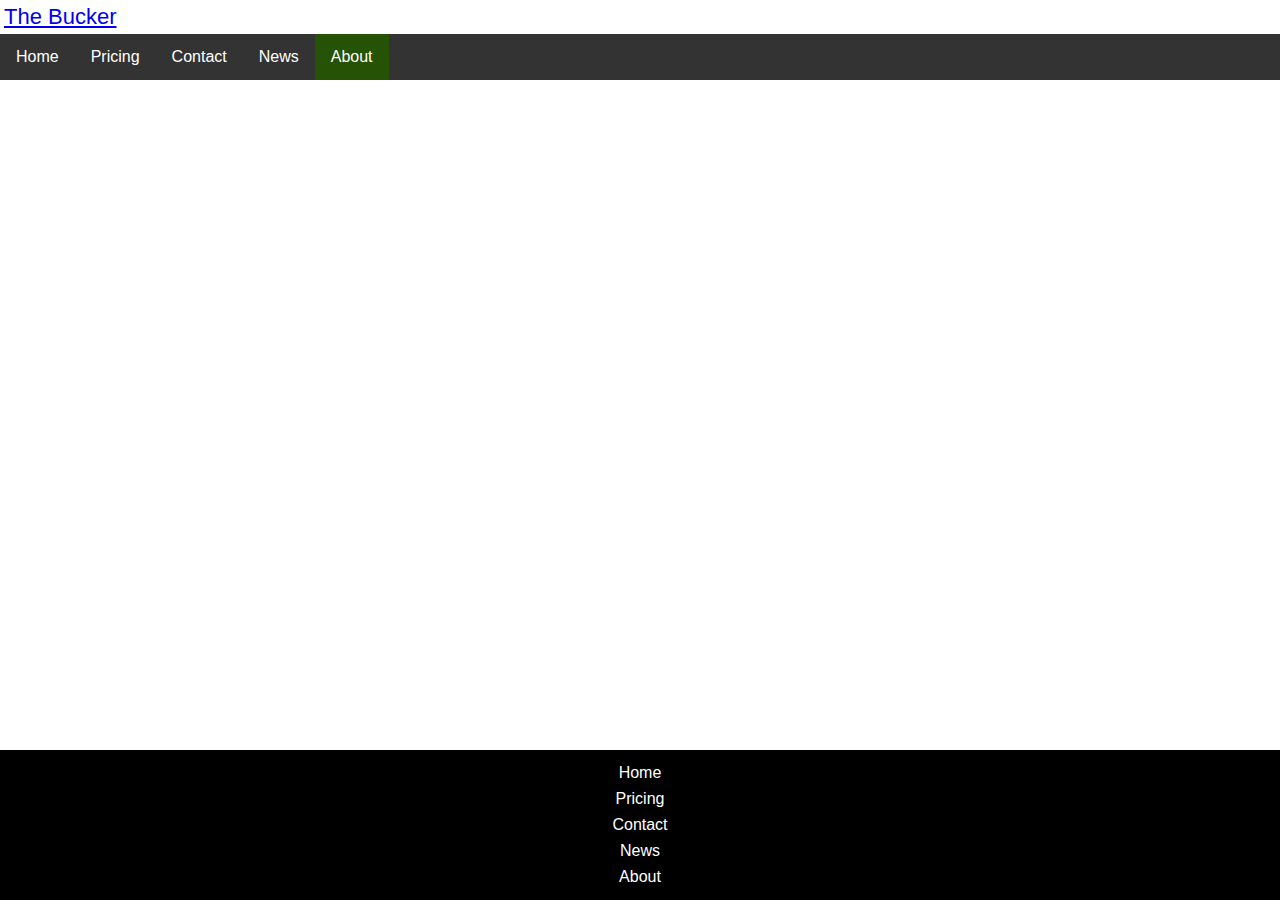
<file: about.html>
<!DOCTYPE html>
<html lang="en">
  <link rel="stylesheet" href="style.css">
  <body>
    <header><a id="head_title" href="/index.html">The Bucker</a>
    <!-- <img src="" alt="Bucker Logo"> -->     <!-- here is where to put logo in header -->
    </header>
    <title>TheBucker</title>
    <div>
      <ul>
        <li><a href="/index.html">Home</a></li>   <!-- class="active" highlights nav bar for the active page -->
        <li><a href="/pricing.html">Pricing</a></li>
        <li><a href="/contact.html">Contact</a></li>
        <li><a href="/news.html">News</a></li>
        <li><a class="active" href="/about.html">About</a></li>
      </ul>
    </div>
      <footer>
          <div class="vertical_text">    <!-- vertical_text formats footer text -->
            <a href="/index.html">Home</a>
            <a href="/pricing.html">Pricing</a>
            <a href="/contact.html">Contact</a>
            <a href="/news.html">News</a>
            <a href="/about.html">About</a>
         </div>
      </footer>
  </body>  
</html>
</file>
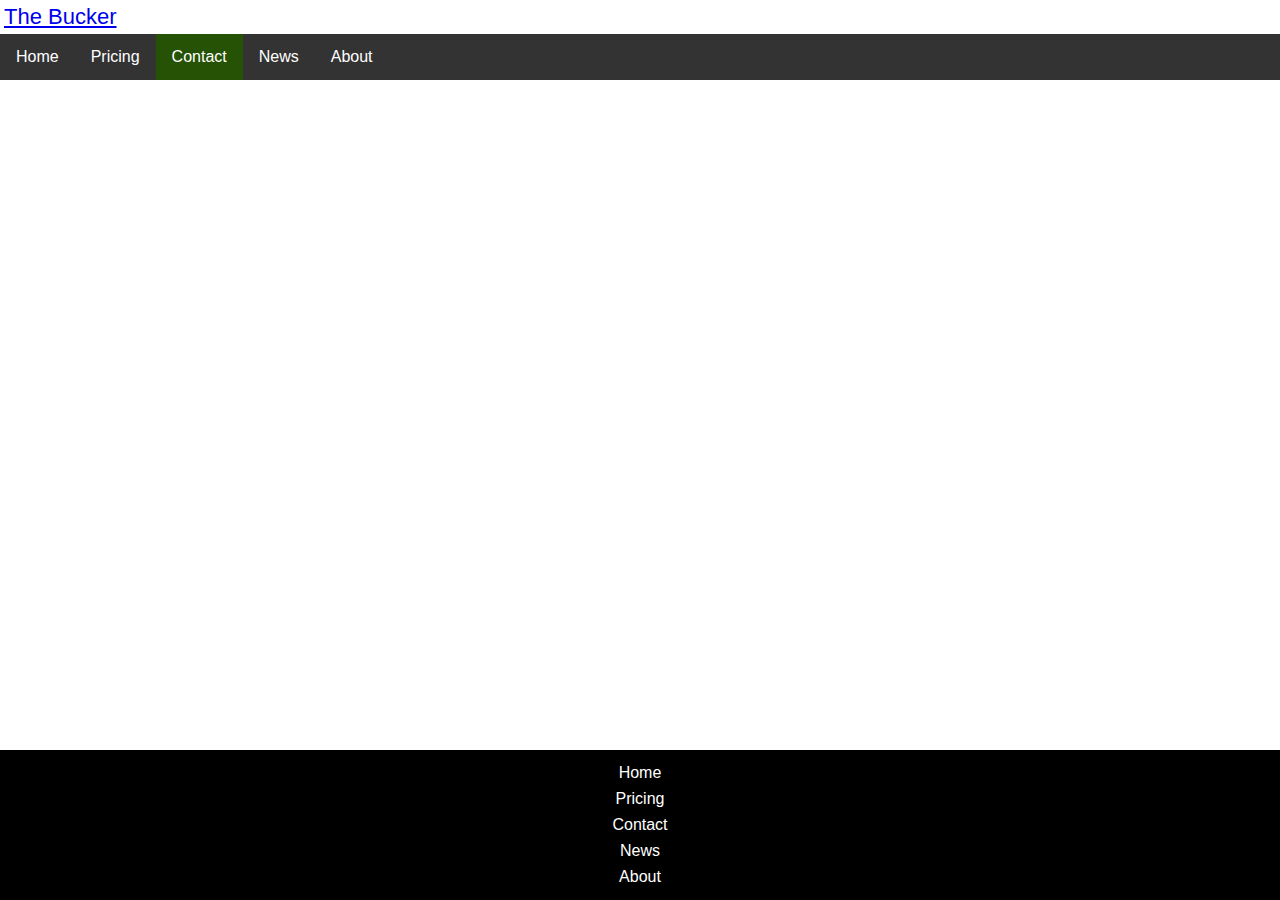
<file: Contact.html>
<!DOCTYPE html>
<html lang="en">
  <link rel="stylesheet" href="style.css">
  <body>
    <header><a id="head_title" href="/index.html">The Bucker</a>
    <!-- <img src="" alt="Bucker Logo"> -->     <!-- here is where to put logo in header -->
    </header>
    <title>TheBucker</title>
    <div>
      <ul>
        <li><a href="/index.html">Home</a></li>   <!-- class="active" highlights nav bar for the active page -->
        <li><a href="/pricing.html">Pricing</a></li>
        <li><a class="active" href="/contact.html">Contact</a></li>
        <li><a href="/news.html">News</a></li>
        <li><a href="/about.html">About</a></li>
      </ul>
    </div>
    <footer>
        <div class="vertical_text">
          <a href="/index.html">Home</a>
          <a href="/pricing.html">Pricing</a>
          <a href="/contact.html">Contact</a>
          <a href="/news.html">News</a>
          <a href="/about.html">About</a>
       </div>
    </footer>
  </body>  
</html>
</file>
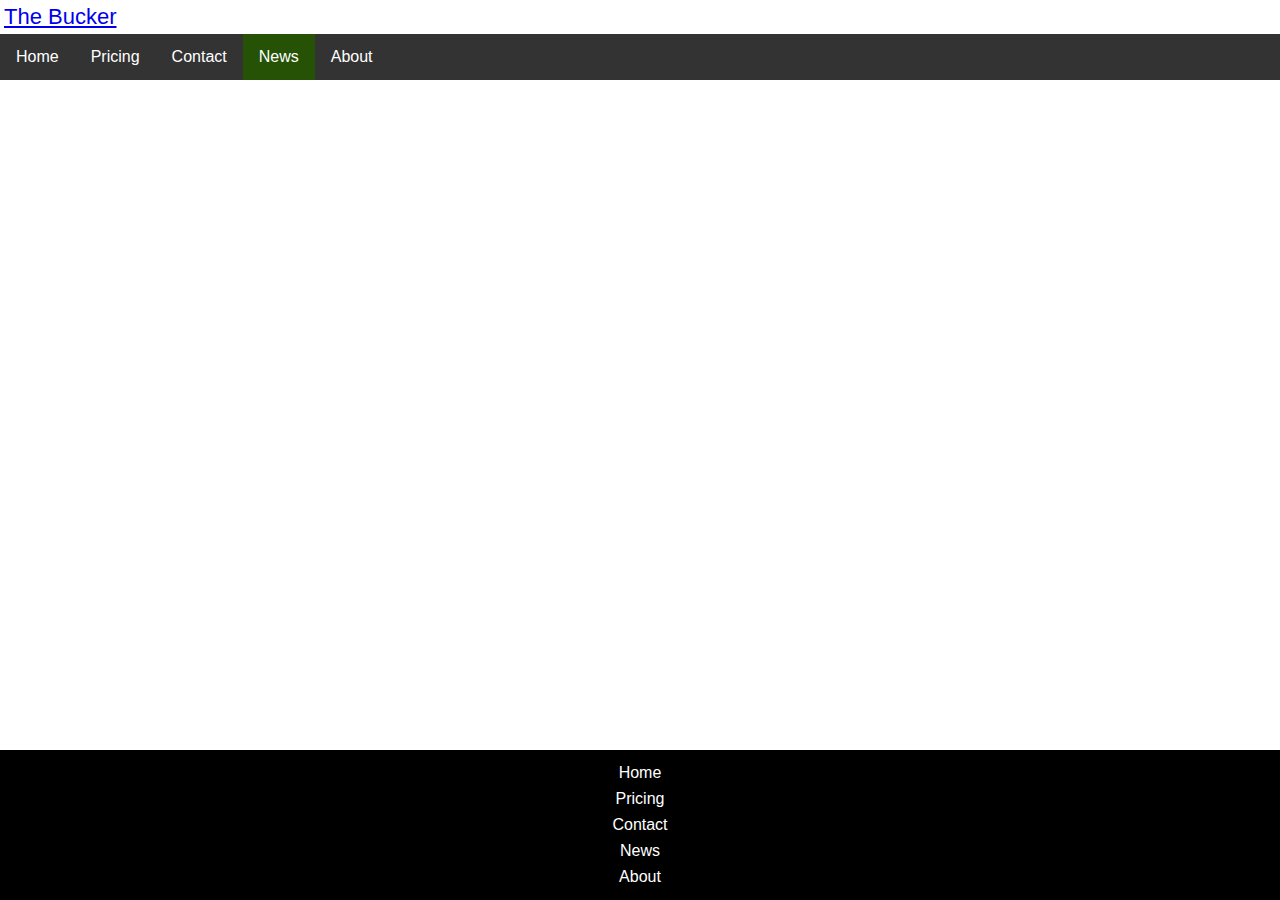
<file: news.html>
<!DOCTYPE html>
<html lang="en">
  <link rel="stylesheet" href="style.css">
  <body>
    <header><a id="head_title" href="/index.html">The Bucker</a>
    <!-- <img src="" alt="Bucker Logo"> -->     <!-- here is where to put logo in header -->
    </header>
    <title>TheBucker</title>
    <div>
      <ul>
        <li><a href="/index.html">Home</a></li>   <!-- class="active" highlights nav bar for the active page -->
        <li><a href="/pricing.html">Pricing</a></li>
        <li><a href="/contact.html">Contact</a></li>
        <li><a class="active" href="/news.html">News</a></li>
        <li><a href="/about.html">About</a></li>
      </ul>
    </div>
    <footer>
      <div class="vertical_text">
        <a href="/index.html">Home</a>
        <a href="/pricing.html">Pricing</a>
        <a href="/contact.html">Contact</a>
        <a href="/news.html">News</a>
        <a href="/about.html">About</a>
      </div>
    </footer>    
  </body>  
</html>
</file>
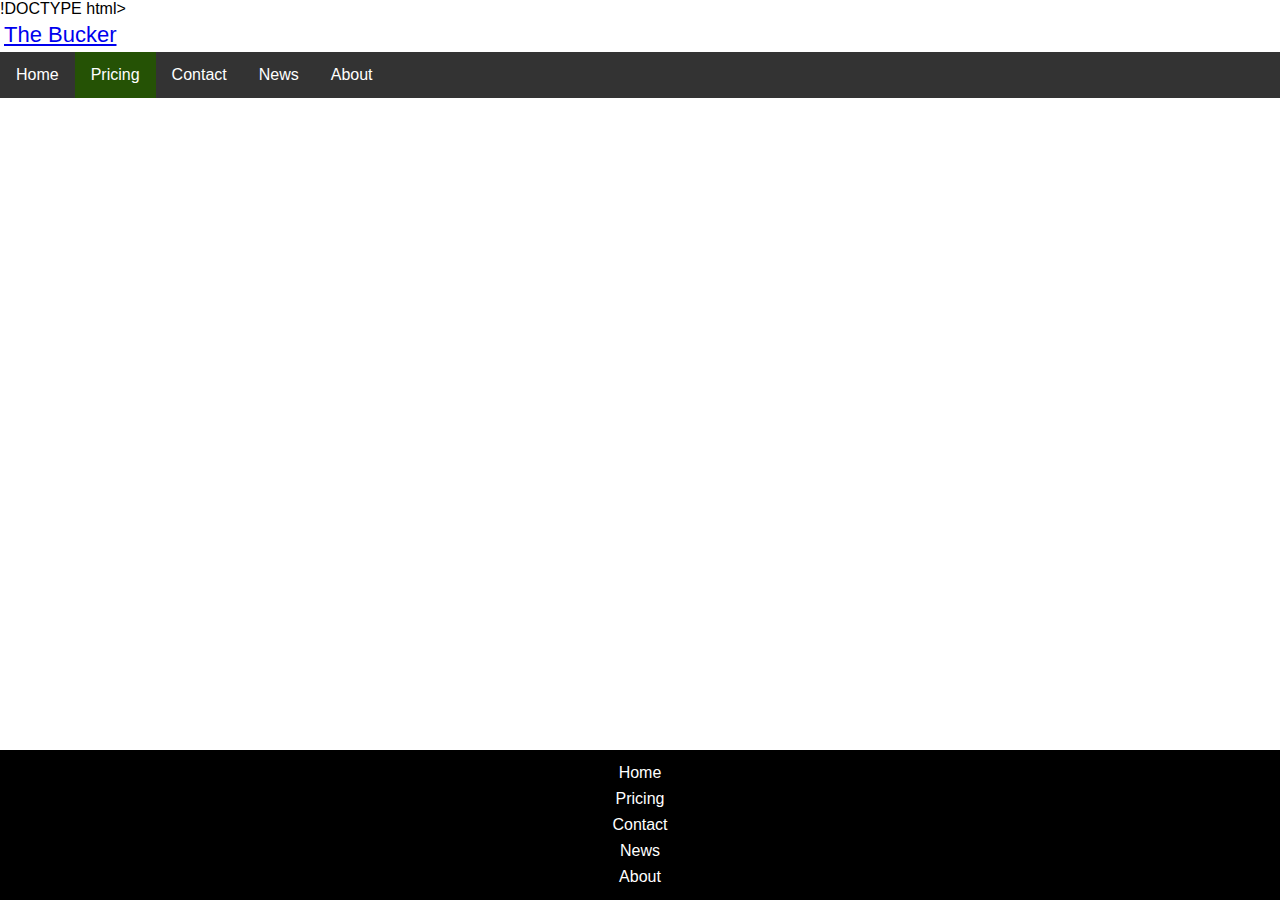
<file: pricing.html>
!DOCTYPE html>
<html lang="en">
  <link rel="stylesheet" href="style.css">
  <body>
    <header><a id="head_title" href="/index.html">The Bucker</a>
    <!-- <img src="" alt="Bucker Logo"> -->     <!-- here is where to put logo in header -->
    </header>
    <title>TheBucker</title>
    <div>
      <ul>
        <li><a href="/index.html">Home</a></li>   <!-- class="active" highlights nav bar for the active page -->
        <li><a class="active" href="/pricing.html">Pricing</a></li>
        <li><a href="/contact.html">Contact</a></li>
        <li><a href="/news.html">News</a></li>
        <li><a href="/about.html">About</a></li>
      </ul>
    </div>
    <footer>
        <div class="vertical_text">
          <a href="/index.html">Home</a>
          <a href="/pricing.html">Pricing</a>
          <a href="/contact.html">Contact</a>
          <a href="/news.html">News</a>
          <a href="/about.html">About</a>
       </div>
    </footer>
  </body>  
</html>
</file>
<file: style.css>
body {
  font-family: helvetica, arial, sans-serif;
  margin: 0;
  background-image: url("https://cdn.glitch.com/83169c5c-c88c-4abb-a1a3-fbaea805258a%2Fbackground_no_text.jpg?v=1586547217919");
  background-size: cover;
  background-position: center;
  background-repeat: no-repeat;
}

header{
  font-family: sans-serif; font-size: 22px; margin: 4px;
}

p{
  height: 90vh;
}

}
#head_title{
  text-decoration: none;
  color: black;
}
ul {                        /* gets rid of bullets and underline for <ul> */
  list-style-type: none;
  margin: 0;
  padding: 0;
  overflow: hidden;
  background-color: #333;
}

li {                  /* nav links lock to left side of nav bar */
  float: left;
}

li a {              /* text formatting for nav bar links */
  display: block;
  color: white;
  text-align: center;
  padding: 14px 16px;
  text-decoration: none;
}

li a:hover:not(.active) {      /* hover color over nav bar tab */
  background-color: #255205;
}

.active {                        /* sets color for nav bar active page */
  background-color: #255205;
}

#bar1, #bar2, #bar3{    /* bars for menu img */
  width: 35px;
  height: 5px;
  background-color: black;
  margin: 6px 0;
  position: absolute;
  top: 50px;
  left: 20px;
}

footer{
  display: flex;
  align-items: center;
  justify-content: center;
  background-color: black;
  bottom: 0;
  height: 150px;
  width: 100%;
  position: fixed;
  }

#icon{
  position: absolute;
  top: 70px;
  left: 70px;
}

#yank{
  position: absolute;
  height: 400px;
  width: 1000px;
  bottom: 380px;
  left: 150px;
}

#main_title{
  color: black;
  text-align: center;
  line-height: 0.8em;
  font-family: 'Lato',Helvetica,sans-serif;
  font-size: 40px;
  font-style: normal;
  font-weight: 900;
}

#main_title_2{
  color: black;
  font-size: 35px;
  line-height: 0.1em;
  font-weight: 300;
  text-align: center;
  font-family: 'Titillium Web',Helvetica,sans-serif;
}

.vertical_text a {
  color: white; /* Black text color */
  display: block; /* Make the links appear below each other */
  padding: 4px; /* Add some padding */
  text-decoration: none; /* Remove underline from links */
  text-align: center;
}

 /* The side navigation menu */
.sidenav {
  height: 100%; /* 100% Full-height */
  width: 0; /* 0 width - change this with JavaScript */
  position: fixed; /* Stay in place */
  z-index: 1; /* Stay on top */
  top: 0;
  left: 0;
  background-color: #111; /* Black*/
  overflow-x: hidden; /* Disable horizontal scroll */
  padding-top: 60px; /* Place content 60px from the top */
  transition: 0.5s; /* 0.5 second transition effect to slide in the sidenav */
}

/* The navigation menu links */
.sidenav a {
  padding: 8px 8px 8px 32px;
  text-decoration: none;
  font-size: 25px;
  color: #818181;
  display: block;
  transition: 0.3s;
}

/* When you mouse over the navigation links, change their color */
.sidenav a:hover {
  color: #f1f1f1;
}

/* Position and style the close button (top right corner) */
.sidenav .closebtn {
  position: absolute;
  top: 0;
  right: 25px;
  font-size: 36px;
  margin-left: 50px;
}

#icon:hover{
  cursor: pointer;
}

/* Style page content - use this if you want to push the page content to the right when you open the side navigation */
#main {
  transition: margin-left .5s;
  padding: 20px;
}

/* On smaller screens, where height is less than 450px, change the style of the sidenav (less padding and a smaller font size) */
@media screen and (max-height: 450px) {
  .sidenav {padding-top: 15px;}
  .sidenav a {font-size: 18px;}
}
</file>
